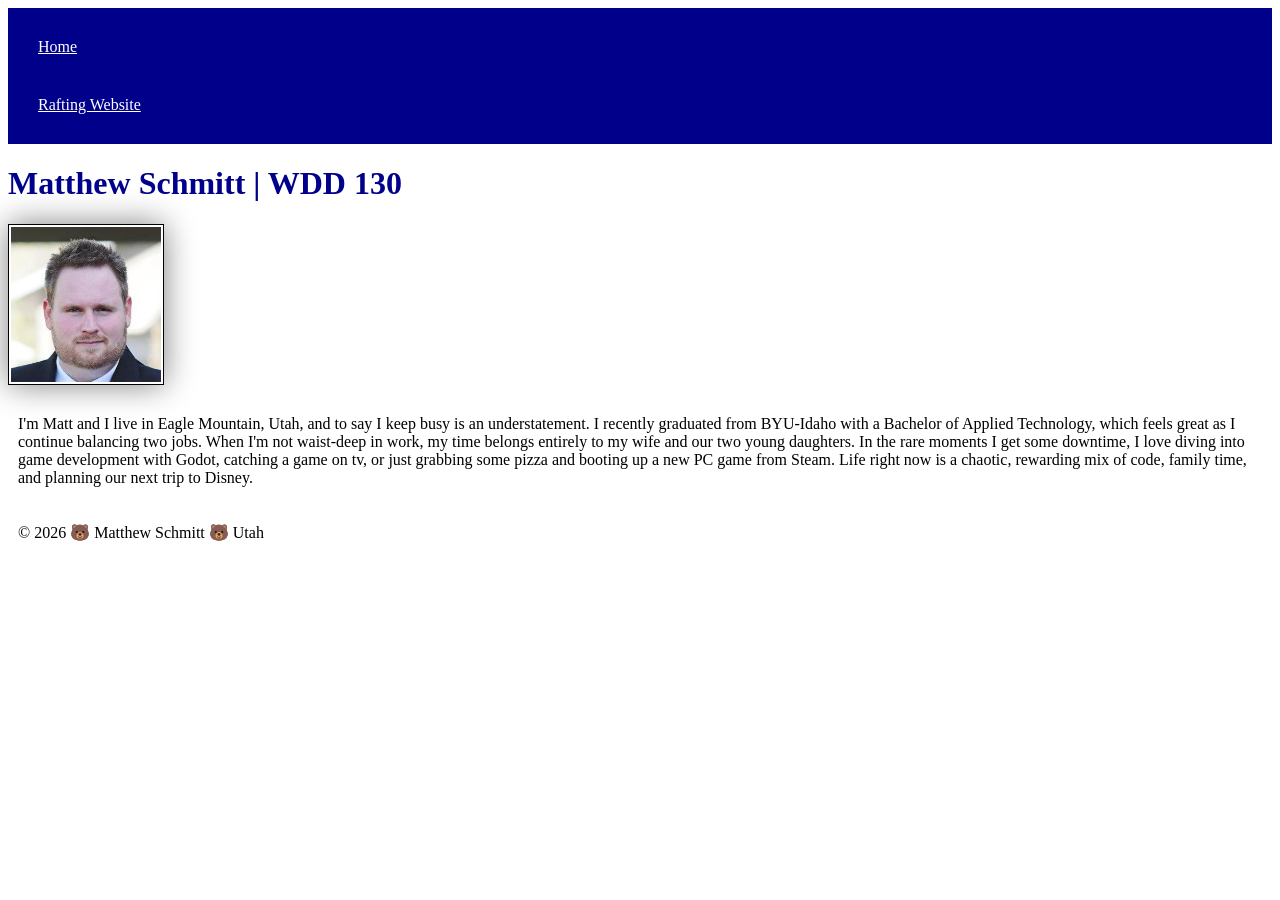
<file: index.html>
<!DOCTYPE html>
<html lang="en">

<head>
    <meta charset="UTF-8">
    <meta name="viewport" content="width=device-width, initial-scale=1.0">
    <title>Matthew Schmitt | WDD 130 | Personal Homepage</title>
    <link rel="stylesheet" href="styles/styles.css">
</head>

<body>
    <header>
        <nav>
            <a href="#">Home</a>
            <a href="wwr/">Rafting Website</a>
        </nav>
    </header>
    <main>
        <h1>Matthew Schmitt | WDD 130</h1>
        <img src="images/profile.jpg" alt="Headshot of Matthew Schmitt Smiling" width="200px">
        <p>I'm Matt and I live in Eagle Mountain, Utah, and to say I keep busy
            is an understatement. I recently graduated from BYU-Idaho with a Bachelor of Applied
            Technology,
            which feels great as I continue balancing two jobs. When I'm not
            waist-deep in work, my time belongs entirely to my wife and our two young
            daughters. In the rare moments I get some downtime, I love diving into game
            development with Godot, catching a game on tv, or just grabbing some pizza and booting
            up a new PC game from
            Steam. Life right now is a chaotic, rewarding mix of code, family time, and planning our
            next trip
            to Disney.</p>
    </main>
    <footer>
        <p>&copy 2026 🐻 Matthew Schmitt 🐻 Utah</p>
    </footer>
</body>

</html>
</file>
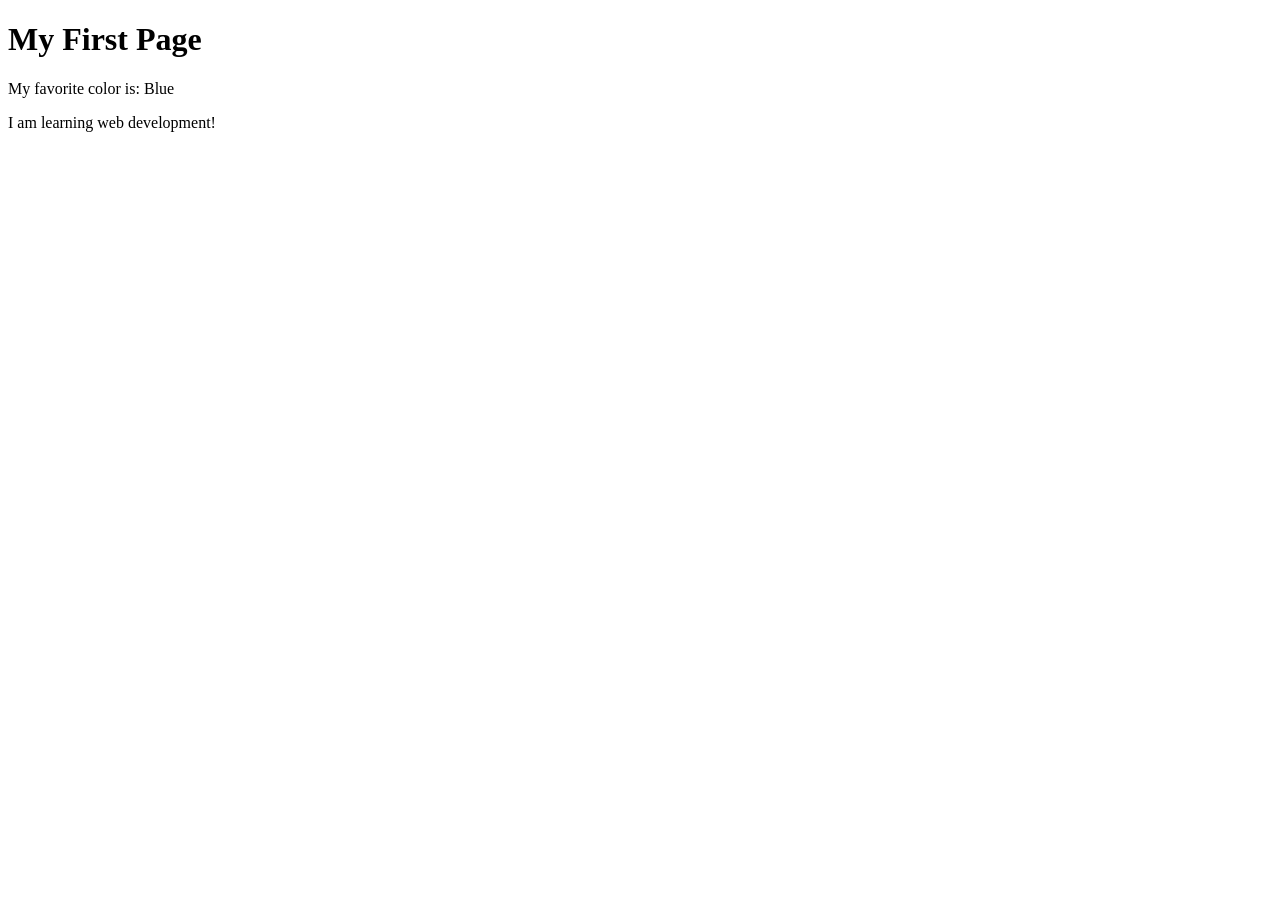
<file: week01/first-page.html>
<!DOCTYPE html>
<html lang="en">

<head>
    <meta charset="UTF-8">
    <meta name="viewport" content="width=device-width, initial-scale=1.0">
    <title>My First Page</title>
</head>

<body>
    <h1>My First Page</h1>
    <p>My favorite color is: Blue</p>
    <p>I am learning web development!</p>
</body>

</html>
</file>
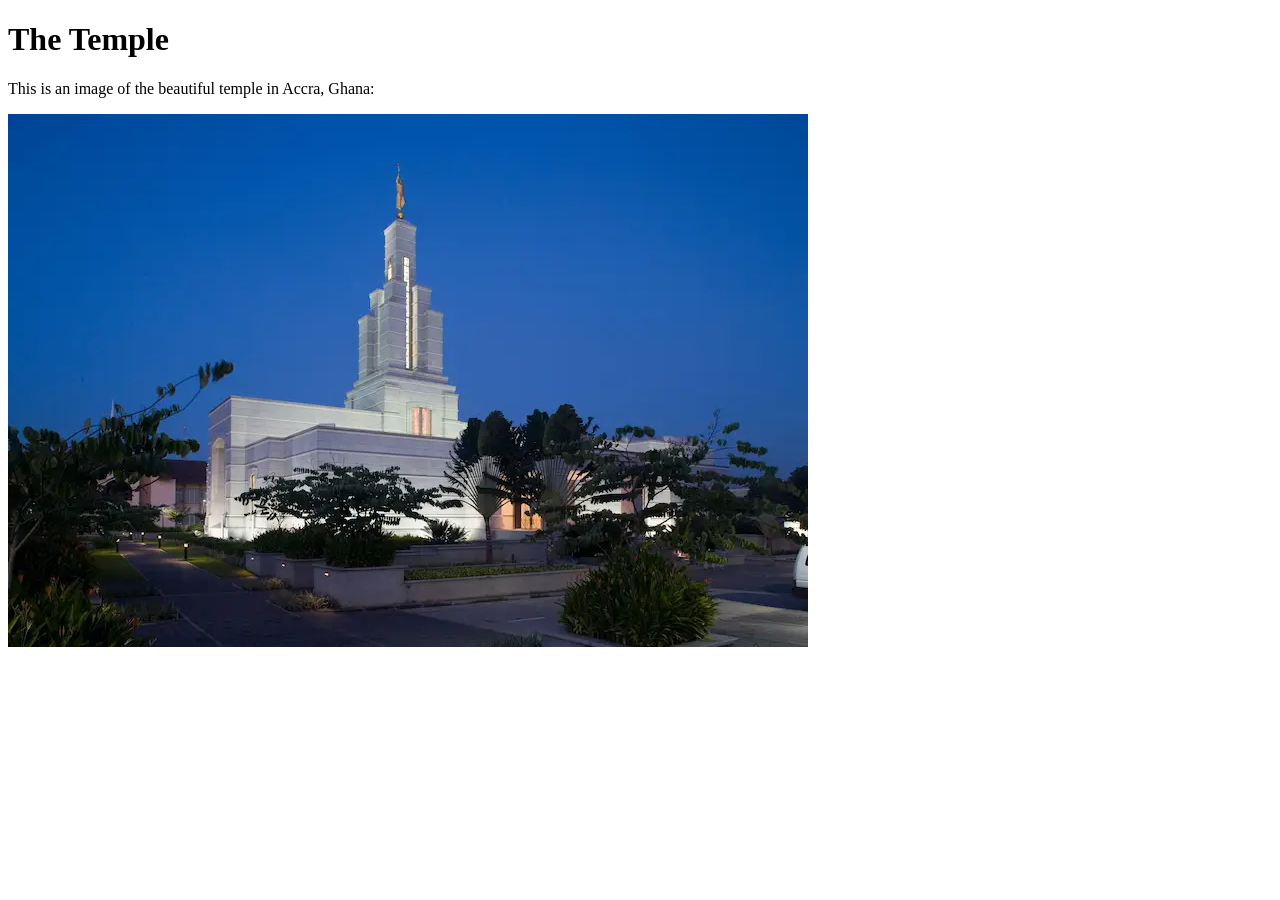
<file: week01/images.html>
<!DOCTYPE html>
<html lang="en">

<head>
    <meta charset="UTF-8">
    <meta name="viewport" content="width=device-width, initial-scale=1.0">
    <title>Temple Image</title>
</head>

<body>
    <h1>The Temple</h1>
    <p>This is an image of the beautiful temple in Accra, Ghana:</p>
    <img src="images/temple-small.webp" alt="The Accra Ghana Temple">

</body>

</html>
</file>
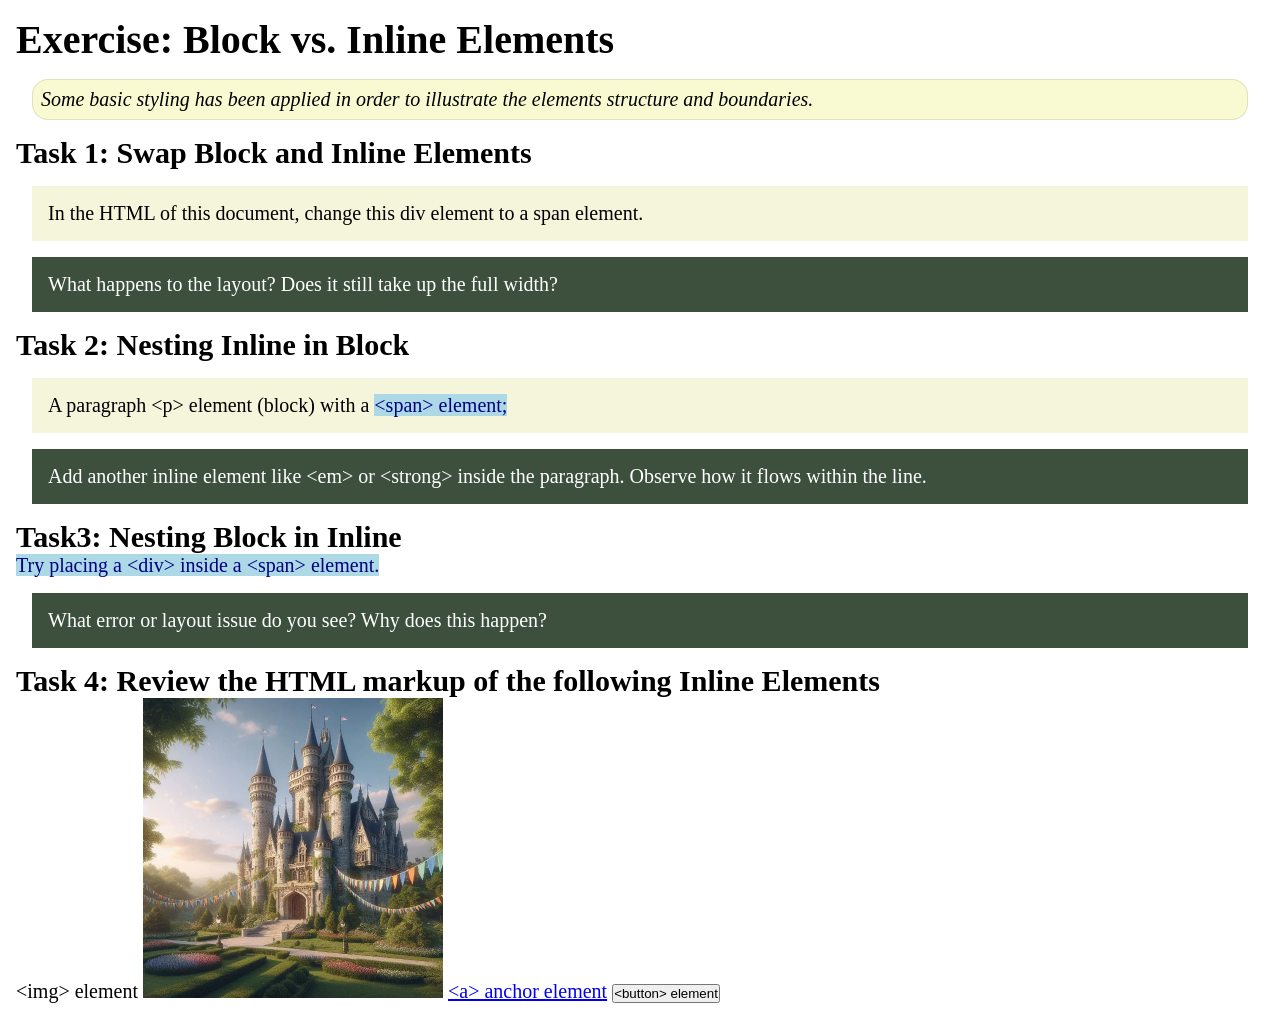
<file: week02/block-vs-inline.html>
<!DOCTYPE html>
<html lang="en">

<head>
    <meta charset="UTF-8">
    <meta name="viewport" content="width=device-width, initial-scale=1.0">
    <title>Exercise: Block vs. Inline Elements</title>
    <link rel="stylesheet" href="styles/block-vs-inline.css">
</head>

<body>
    <main>
        <h1>Exercise: Block vs. Inline Elements</h1>
        <p class="note">Some basic styling has been applied in order to illustrate the elements structure and
            boundaries.</p>

        <h2>Task 1: Swap Block and Inline Elements</h2>
        <div>In the HTML of this document, change this div element to a span element.</div>

        <p class="question">What happens to the layout? Does it still take up the full width?</p>

        <h2>Task 2: Nesting Inline in Block</h2>
        <p>A paragraph &lt;p&gt; element (block) with a <span>&lt;span&gt; element;</span></p>
        <p class="question">Add another inline element like &lt;em&gt; or &lt;strong&gt; inside the paragraph. Observe
            how it flows within the line.</p>

        <h2>Task3: Nesting Block in Inline</h2>
        <span>Try placing a &lt;div&gt; inside a &lt;span&gt; element.</span>
            <p class="question">What error or layout issue do you see? Why does this happen?</p>


            <h2>Task 4: Review the HTML markup of the following Inline Elements</h2>
        &lt;img&gt; element
        <img src="images/castle.webp" alt="placeholder image (images are inline)" width="300" height="300">
        <a href="https://churchofjesuschrist.org">&lt;a&gt; anchor element</a>
        <button type="button">&lt;button&gt; element</button>
    </main>
</body>

</html>
</file>
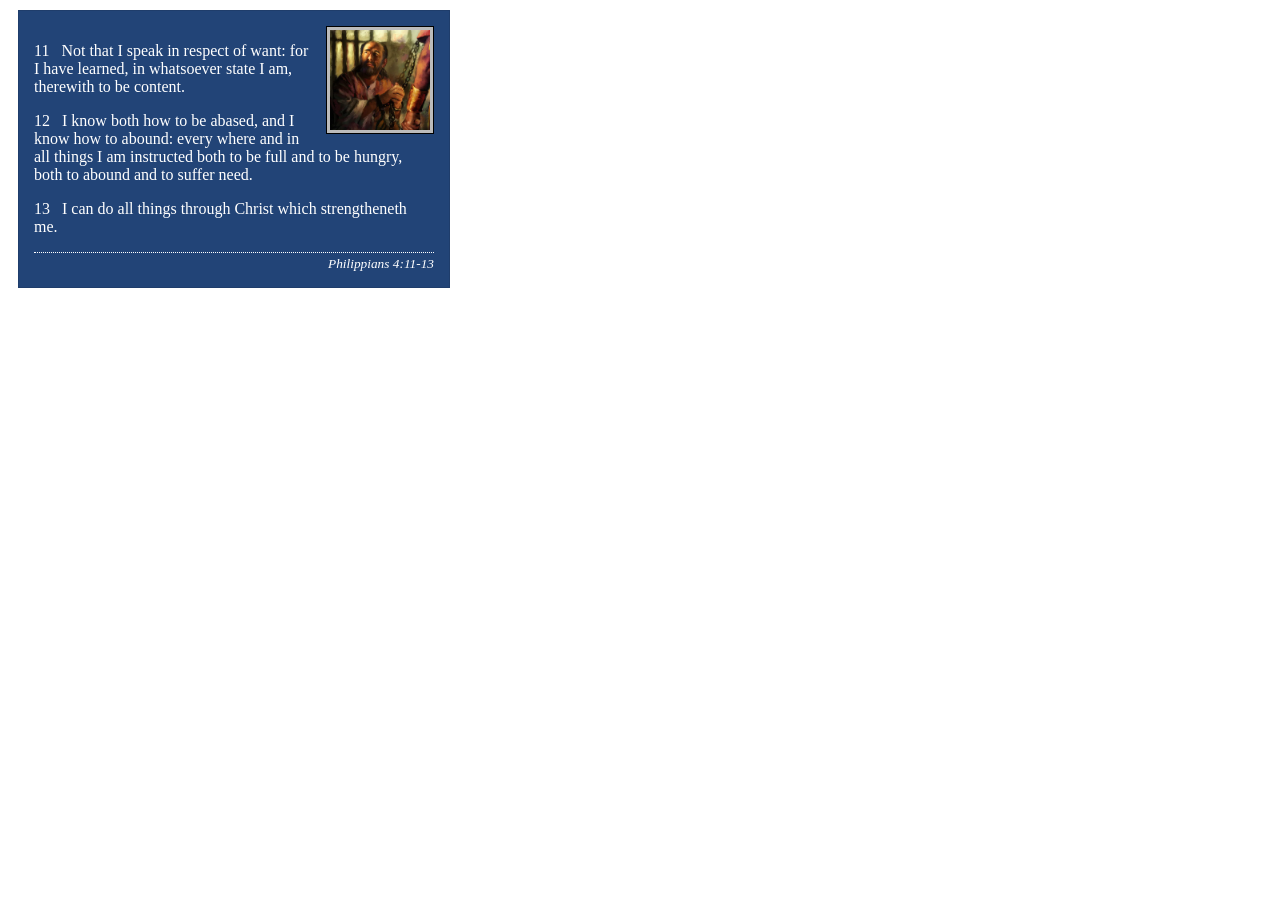
<file: week02/box-model-solution.html>
<!DOCTYPE html>
<html lang="en">
<head>
    <meta charset="UTF-8">
    <meta name="viewport" content="width=device-width, initial-scale=1.0">
    <title>Box Model Activity</title>
    <link rel="stylesheet" href="styles/box-model-solution.css">
</head>
<body>
    <main>
        <div class="callout">
            <img src="images/apostle-paul-imprisoned.webp" alt="Paul the Apostle - Imprisoned in Rome" width="200" height="200">
            <blockquote>
                <p>11 &nbsp; Not that I speak in respect of want: for I have learned, in whatsoever state I am, therewith to be content.</p>
                <p>12 &nbsp; I know both how to be abased, and I know how to abound: every where and in all things I am instructed both to be full and to be hungry, both to abound and to suffer need.</p>
                <p>13 &nbsp; I can do all things through Christ which strengtheneth me.</p>
            </blockquote>
            <cite>Philippians 4:11-13</cite>
        </div>
    </main>
</body>
</html>
</file>
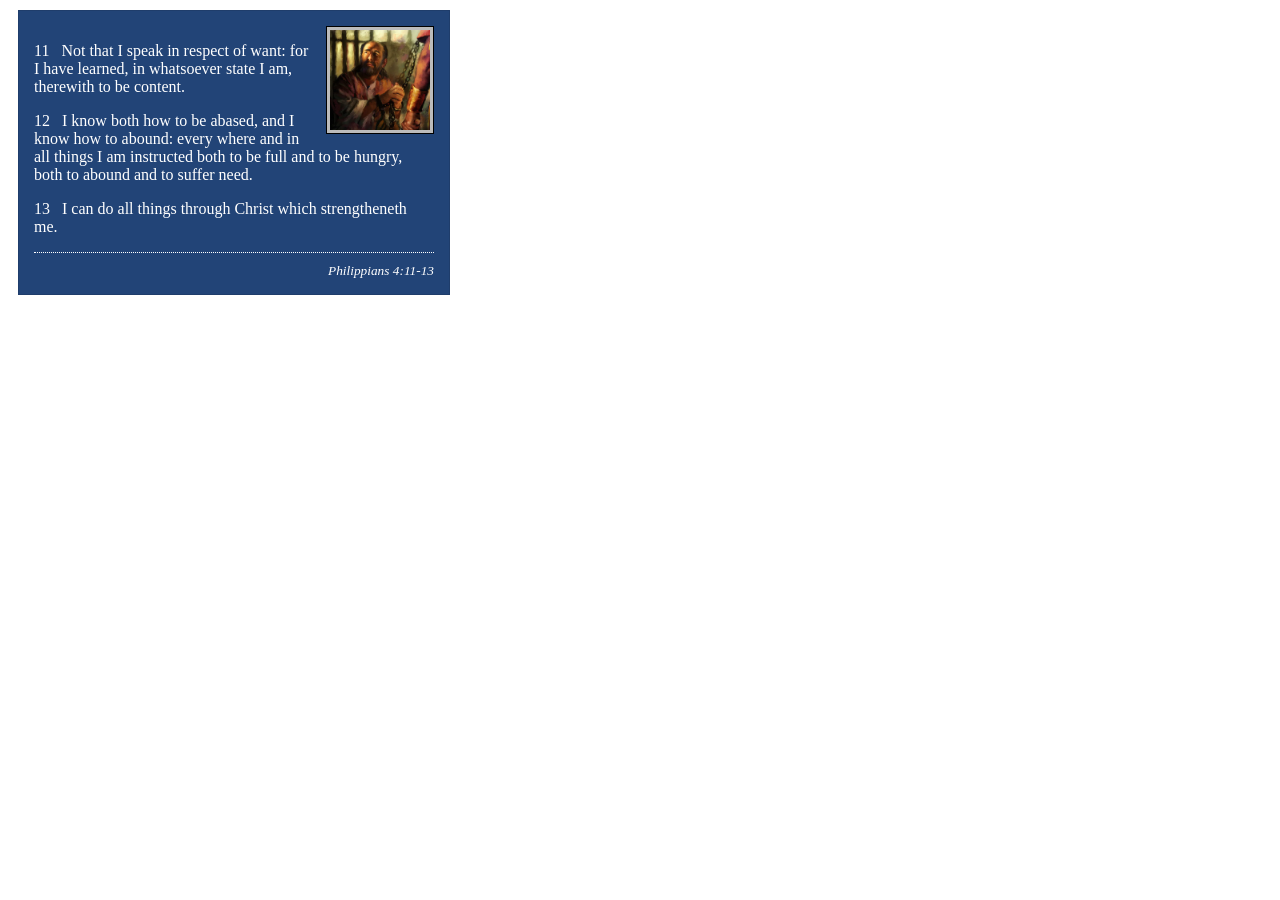
<file: week02/box-model.html>
<!DOCTYPE html>
<html lang="en">

<head>
    <meta charset="UTF-8">
    <meta name="viewport" content="width=device-width, initial-scale=1.0">
    <title>Box Model Activity</title>
    <link rel="stylesheet" href="styles/box-model.css">
</head>

<body>
    <main>
        <div class="callout">
            <img src="images/apostle-paul-imprisoned.webp"
              alt="Paul the Apostle - Imprisoned in Rome" width="200" height="200">
            <blockquote>
                <p>11 &nbsp; Not that I speak in respect of want: for I have learned, in whatsoever
                    state I am, therewith to be content.</p>
                <p>12 &nbsp; I know both how to be abased, and I know how to abound: every where and
                    in all things I am instructed both to be full and to be hungry, both to abound
                    and to suffer need.</p>
                <p>13 &nbsp; I can do all things through Christ which strengtheneth me.</p>
            </blockquote>
            <cite>Philippians 4:11-13</cite>
        </div>
    </main>
</body>

</html>
</file>
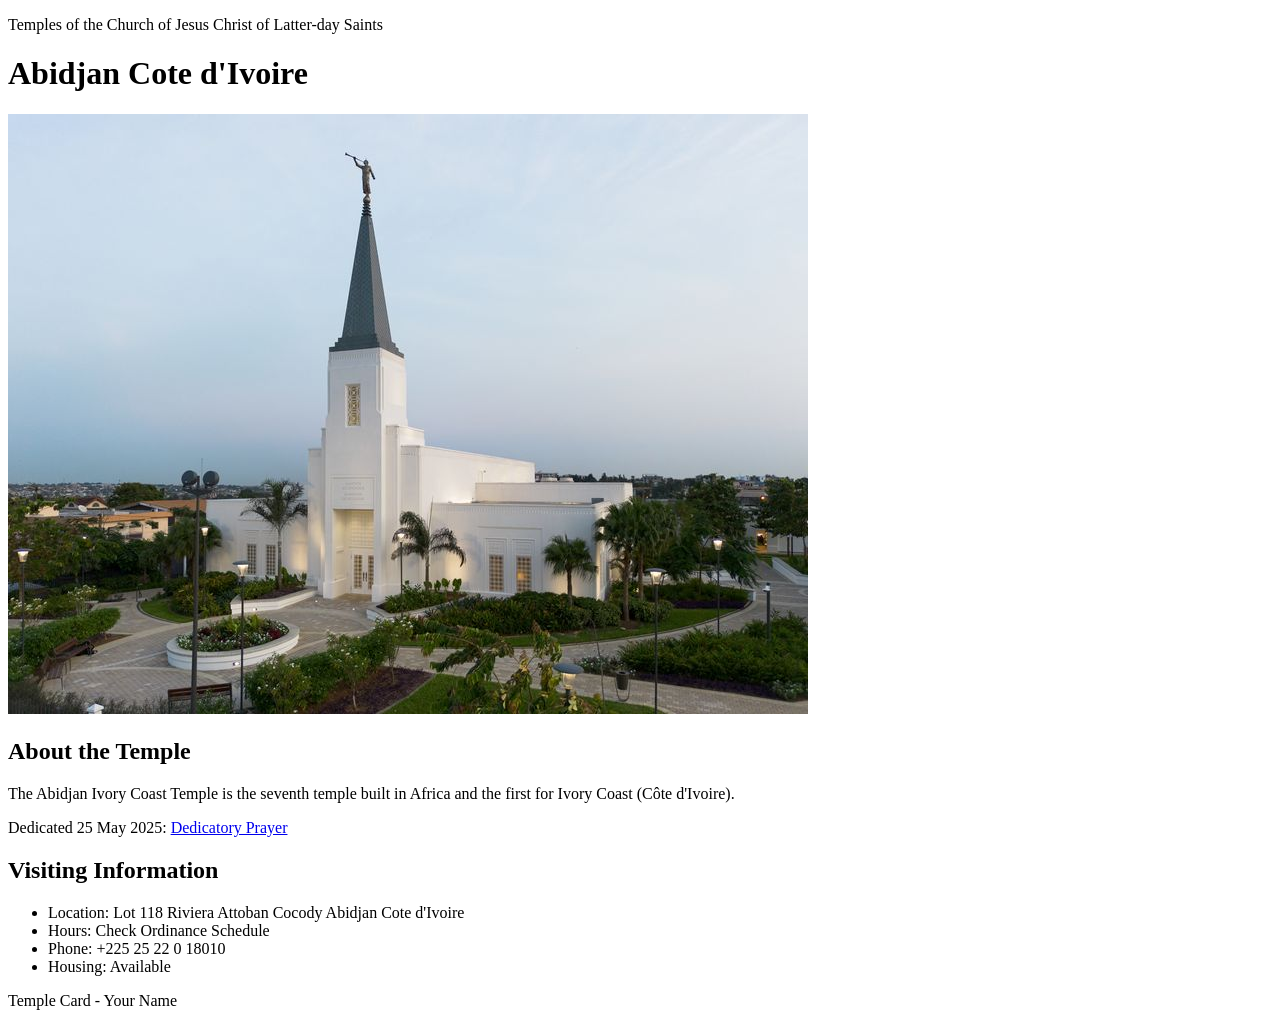
<file: week02/temple.html>
<!DOCTYPE html>
<html lang="en">

<head>
    <meta charset="UTF-8">
    <meta name="viewport" content="width=device-width, initial-scale=1.0">
    <title>Temple Card - Abidjan Cote d'Ivoire</title>
</head>

<body>
    <header>
        <p>Temples of the Church of Jesus Christ of Latter-day Saints</p>
    </header>
    <main>
        <h1>Abidjan Cote d'Ivoire</h1>
        <picture>
            <img src="images/abidjan-ivory-coast.jpeg" alt="Abidjan Cote d'Ivoire Temple">
        </picture>
        <section>
            <h2>About the Temple</h2>
            <p>The Abidjan Ivory Coast Temple is the seventh temple built in Africa and the first for Ivory Coast (Côte
                d'Ivoire).</p>
            <p>Dedicated 25 May 2025: <a
                    href="https://www.churchofjesuschrist.org/temples/dedicatory-prayer/abidjan-ivory-coast-temple/2025-05-25?lang=eng"
                    target="_blank" rel="noopener noreferrer">Dedicatory Prayer</a></p>
        </section>
        <section>
            <h2>Visiting Information</h2>
            <ul>
                <li>Location: Lot 118 Riviera Attoban Cocody Abidjan Cote d'Ivoire</li>
                <li>Hours: Check Ordinance Schedule</li>
                <li>Phone: +225 25 22 0 18010</li>
                <li>Housing: Available</li>
            </ul>
        </section>
    </main>
    <footer>
        <p>Temple Card - Your Name</p>
    </footer>
</body>

</html>
</file>
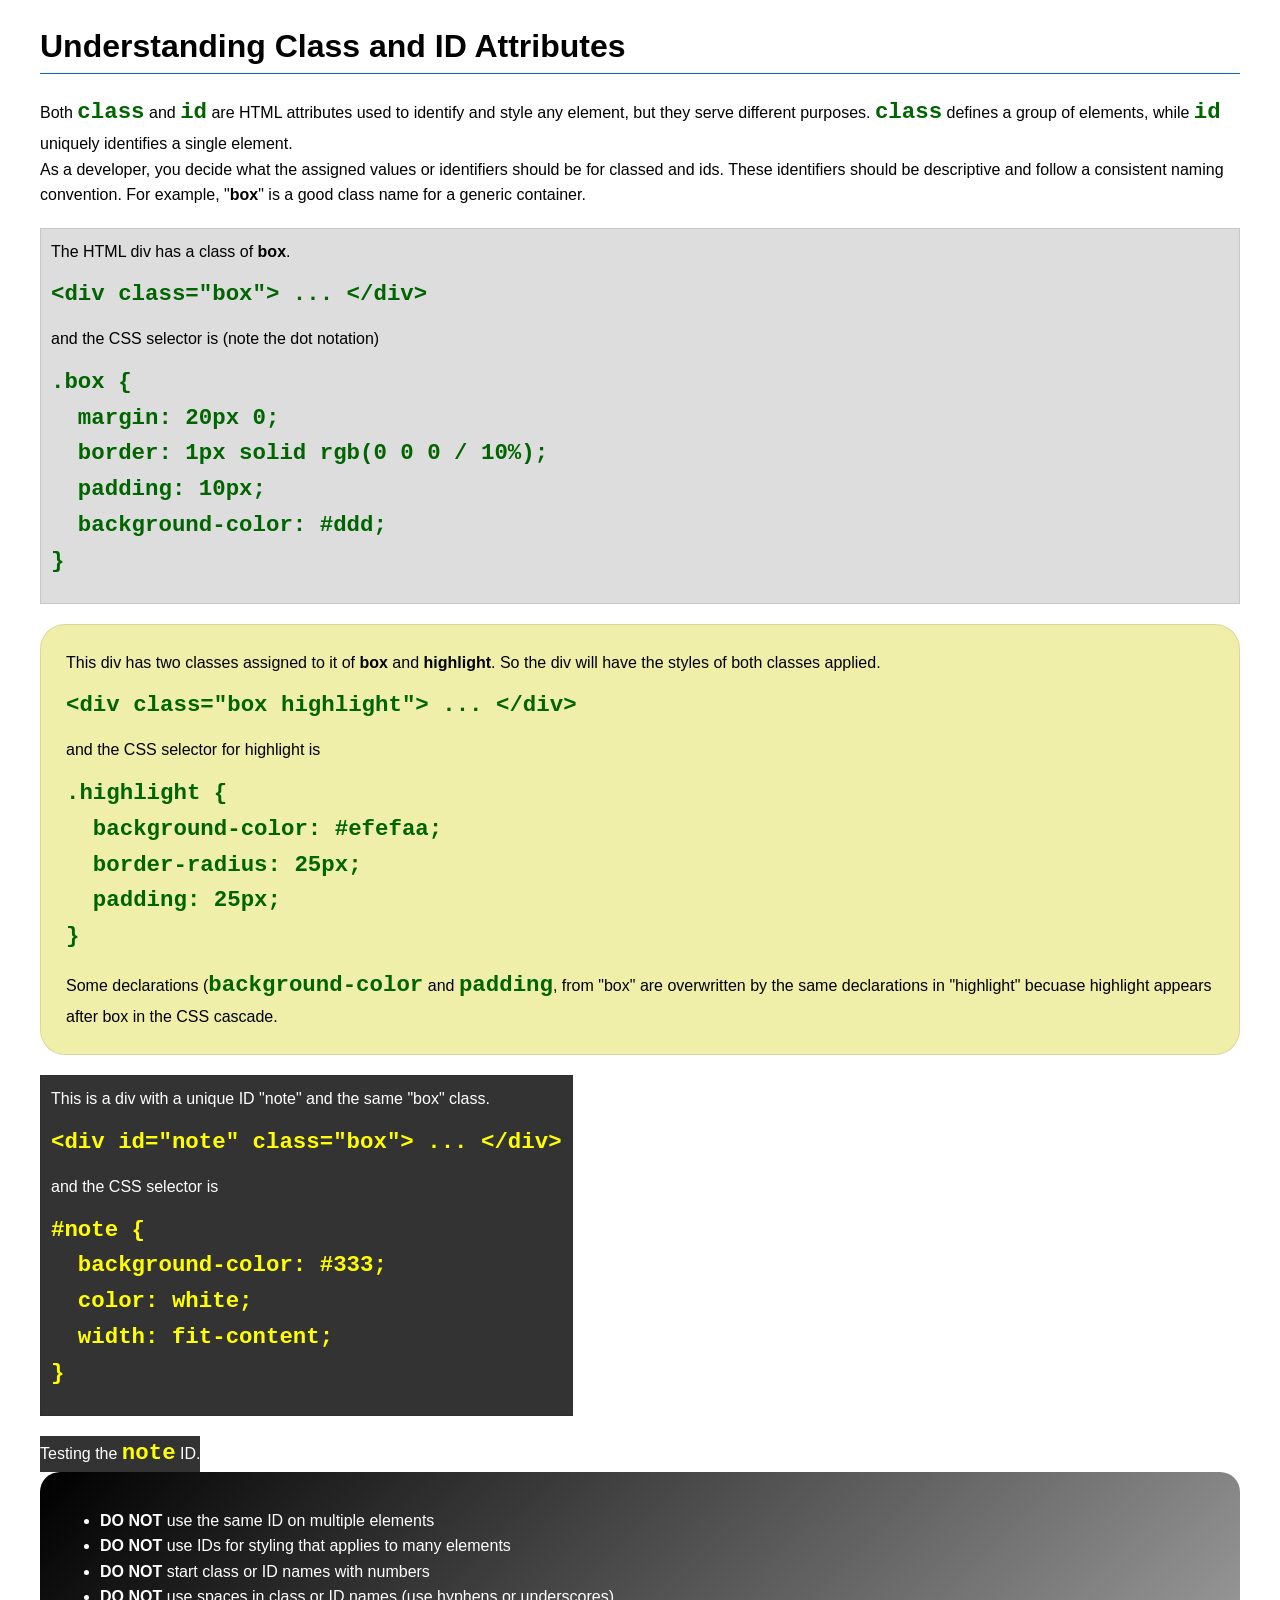
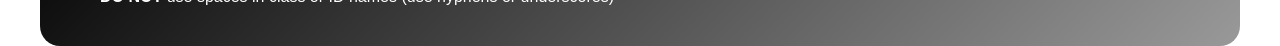
<file: week03/class-and-id.html>
<!DOCTYPE html>
<html lang="en">

<head>
    <meta charset="UTF-8">
    <meta name="viewport" content="width=device-width, initial-scale=1.0">
    <title>Class vs ID Attributes</title>
    <link rel="stylesheet" href="styles/class-and-id.css">
</head>

<body>
    <h1>Understanding Class and ID Attributes</h1>
    <p>Both <code>class</code> and <code>id</code> are HTML attributes used to identify and style any element, but they
        serve different purposes. <code>class</code> defines a group of elements, while <code>id</code> uniquely
        identifies a single element.</p>
    <p>As a developer, you decide what the assigned values or identifiers should be for classed and ids. These
        identifiers should be
        descriptive and follow a consistent naming convention. For example, "<strong>box</strong>" is a good class name
        for a generic container.</p>
    <div class="box">
        <p>The HTML div has a class of <strong>box</strong>.</p>
        <pre><code class="html">&lt;div class="box"&gt; ... &lt;/div&gt;</code></pre>
        and the CSS selector is (note the dot notation)
        <pre><code class="css">.box {
  margin: 20px 0;
  border: 1px solid rgb(0 0 0 / 10%);
  padding: 10px;
  background-color: #ddd; 
}</code></pre>
    </div>

    <div class="box highlight">
        <p>This div has two classes assigned to it of <strong>box</strong> and <strong>highlight</strong>. So the div
            will have the styles of both classes applied.</p>
        <pre><code class="html">&lt;div class="box highlight"&gt; ... &lt;/div&gt;</code></pre>
        and the CSS selector for highlight is
        <pre><code class="css">.highlight {
  background-color: #efefaa;
  border-radius: 25px;
  padding: 25px;
}</code></pre>
<p>Some declarations (<code>background-color</code> and <code>padding</code>, from "box" are overwritten by the same declarations in "highlight" becuase highlight appears after box in the CSS cascade.</p>
    </div>

    <div id="note" class="box">
        <p>This is a div with a unique ID "note" and the same "box" class.</p>
        <pre><code class="html">&lt;div id="note" class="box"&gt; ... &lt;/div&gt;</code></pre>
        and the CSS selector is
        <pre><code class="css">#note {
  background-color: #333;
  color: white;
  width: fit-content;
}</code></pre>
    </div>

    <div id="note">
        <p>Testing the <code>note</code> ID.</p>
    </div>

    <section id="best-practice">
        <ul>
            <li><strong>DO NOT</strong> use the same ID on multiple elements</li>
            <li><strong>DO NOT</strong> use IDs for styling that applies to many elements</li>
            <li><strong>DO NOT</strong> start class or ID names with numbers</li>
            <li><strong>DO NOT</strong> use spaces in class or ID names (use hyphens or underscores)</li>
        </ul>
    </section>




</body>

</html>
</file>
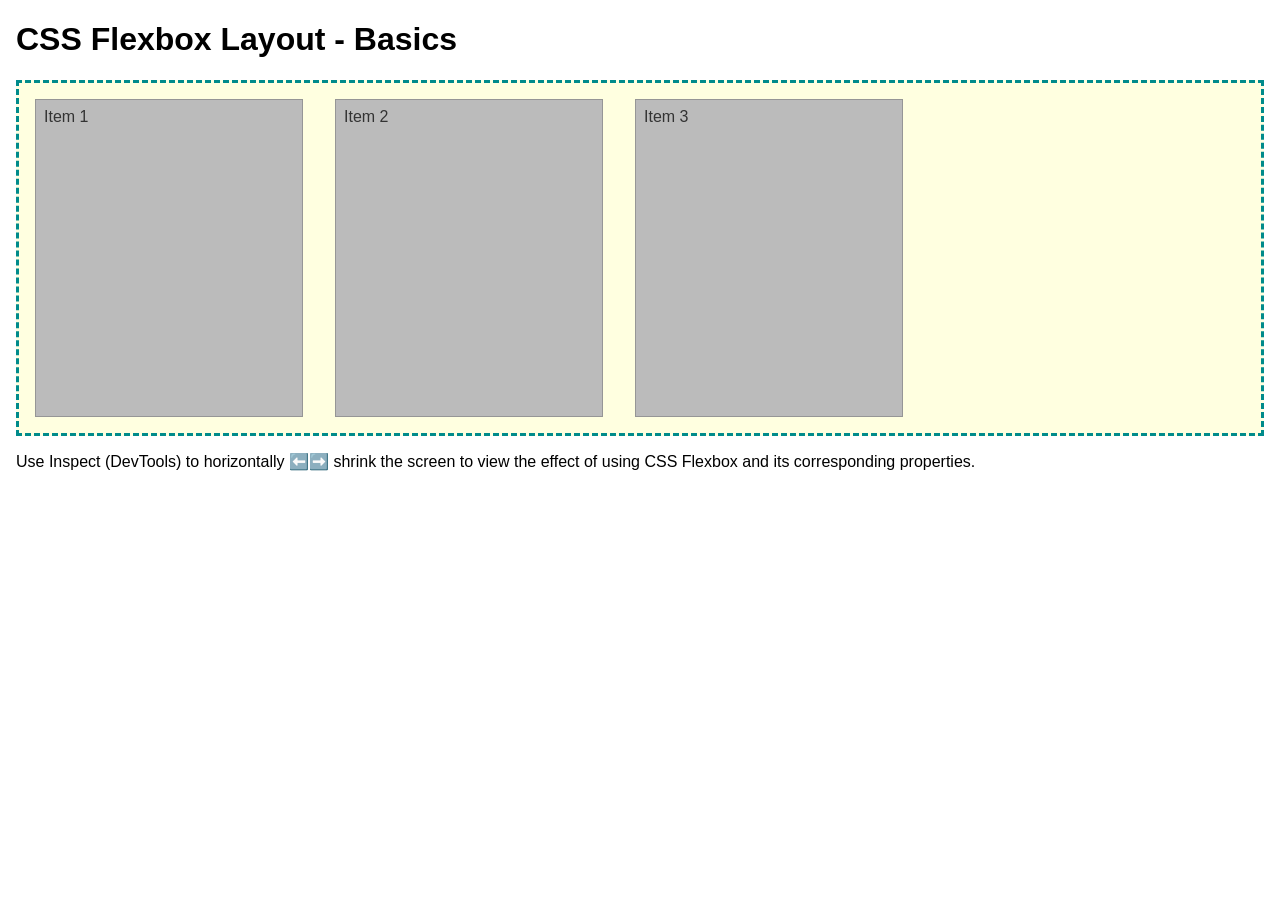
<file: week04/flexbox-layout.html>
<!DOCTYPE html>
<html lang="en">
<head>
    <meta charset="UTF-8">
    <meta name="viewport" content="width=device-width, initial-scale=1.0">
    <title>CSS Flexbox Layout - Basics</title>
    <link rel="stylesheet" href="styles/flexbox.css">
</head>
<body>
    <main>
        <h1>CSS Flexbox Layout - Basics</h1>
        <div class="flex-container">
            <div class="flex-item item1">Item 1</div>
            <div class="flex-item item2">Item 2</div>
            <div class="flex-item item3">Item 3</div>
        </div>
        <p>Use Inspect (DevTools) to horizontally ⬅️➡️ shrink the screen to view the effect of using CSS Flexbox and its corresponding properties.</p>
    </main>
</body>
</html>
</file>
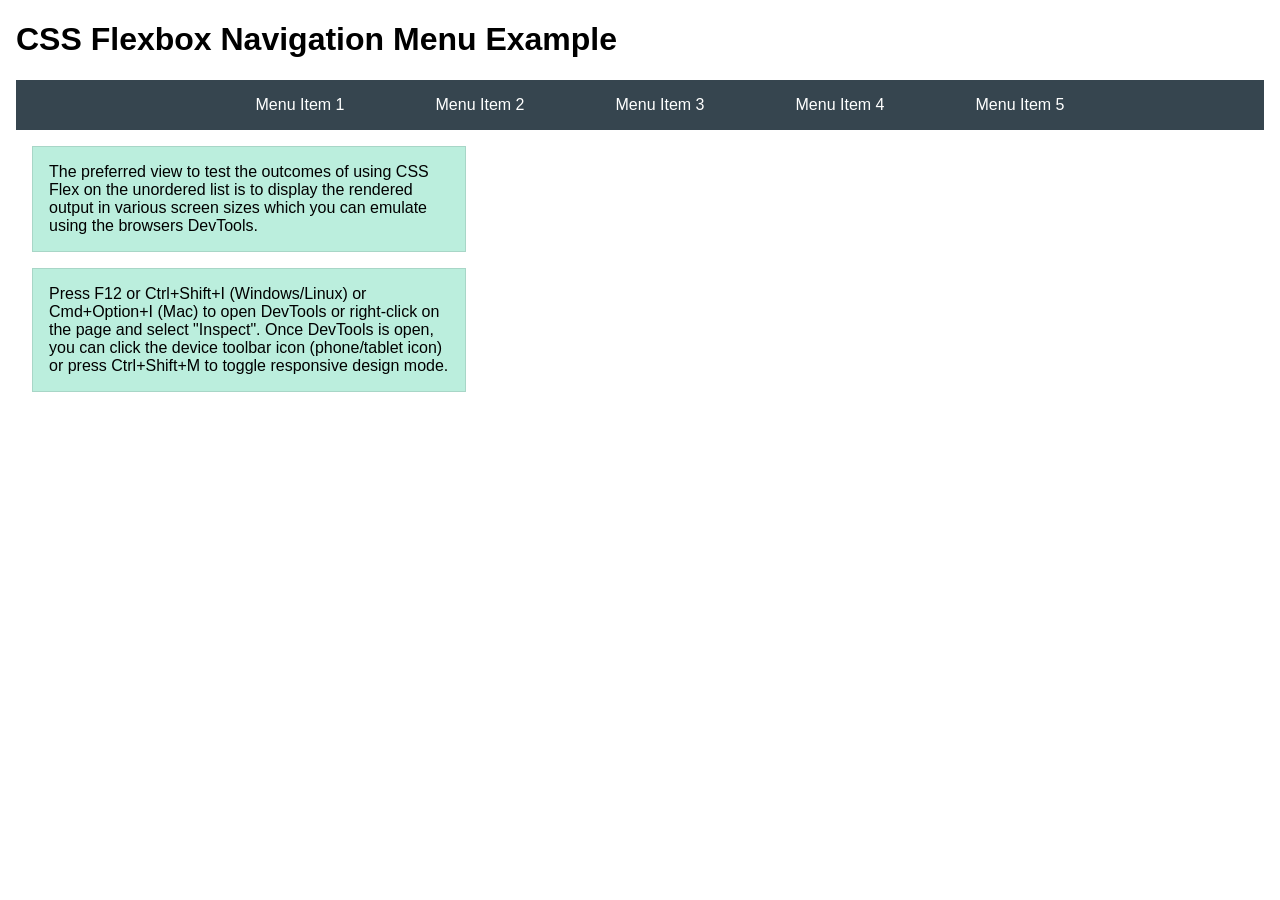
<file: week04/flexbox-menu.html>
<!DOCTYPE html>
<html lang="en">
<head>
    <meta charset="UTF-8">
    <meta name="viewport" content="width=device-width, initial-scale=1.0">
    <title>CSS Flexbox - Navigation Menu</title>
    <link rel="stylesheet" href="styles/flexbox-menu.css">
</head>
<body>
    <main>
        <h1>CSS Flexbox Navigation Menu Example</h1>
        <nav>
            <ul>
                <li><a href="#">Menu Item 1</a></li>
                <li><a href="#">Menu Item 2</a></li>
                <li><a href="#">Menu Item 3</a></li>
                <li><a href="#">Menu Item 4</a></li>
                <li><a href="#">Menu Item 5</a></li>
            </ul>
        </nav>
        <p>The preferred view to test the outcomes of using CSS Flex on the unordered list is to display the rendered output in various screen sizes which you can emulate using the browsers DevTools.</p>

        <p>Press F12 or Ctrl+Shift+I (Windows/Linux) or Cmd+Option+I (Mac) to open DevTools or right-click on the page and select "Inspect". Once DevTools is open, you can click the device toolbar icon (phone/tablet icon) or press Ctrl+Shift+M to toggle responsive design mode.</p>

                      
        
    </main>
</body>
</html>
</file>
<file: styles/styles.css>
nav {
    background-color: darkblue;
    padding: 10px;
}

nav a {
    color: white;
    display: block;
    padding: 20px;
}

h1 {
    color: darkblue;
}

img {
    width: 150px;
    height: auto;
    border: 1px solid black;
    padding: 2px;
    box-shadow: 0 0 30px gray;
}

p {
    padding: 10px;
}
</file>
<file: week02/styles/block-vs-inline.css>
* {
    margin: 0;
    padding: 0;
}

body {
    font-size: 20px;
    margin: 1rem;
}

p,
div {
    background-color: beige;
    margin: 1rem;
    padding: 1rem;
}

span {
    color: navy;
    background-color: lightblue;
}

code {
    margin: 0;
    padding: 0;
    color: green;
    font-size: 1.2rem;
}

.note {
    font-style: italic;
    background-color: lightgoldenrodyellow;
    border-radius: 1rem;
    border: 1px solid rgb(0 0 0 / 10%);
    margin: 1rem;
    padding: .5rem;
}

.question {
    background-color: #3d503d;
    color: #fff;
}
</file>
<file: week02/styles/box-model-solution.css>
.callout {
    max-width: 400px;
    margin: 10px;
    border: 1px solid rgba(0, 0, 0, .1);
    padding: 15px;
    background-color: #247;
    color: #fff;
}

.callout img {
    float: right;
    margin: 0 0 10px 15px;
    border: 1px solid #000;
    padding: 3px;
    background-color: #bbb;
    width: 100px;
    height: auto;

}

blockquote {
    margin: 0;
}

cite {
    display: block;
    border-top: 1px dotted #fff;
    padding-top: 3px;
    text-align: right;
    font-size: smaller;
}
</file>
<file: week02/styles/box-model.css>
.callout {
    max-width: 400px;
    margin: 10px;
    border: 1px solid rgb(0 0 0 / 0.1);
    padding: 15px;
    background-color: #247;
    color: #fff;
}

.callout img {
    float: right;
    margin: 0 0 10px 15px;
    border: 1px solid #000;
    padding: 3px;
    background-color: #bbb;
    width: 100px;
    height: auto;
}

blockquote {
    margin: 0;
}

cite {
    display: block;
    border-top: 1px dotted #fff;
    text-align: right;
    font-size: smaller;
    padding: 10px 0 0 0;
}
</file>
<file: week03/styles/class-and-id.css>
body {
    font-family: Arial, sans-serif;
    line-height: 1.6;
    margin: 0;
    padding: 0 40px;
}

h1 {
    border-bottom: 1px solid rgb(0 110 182);
    padding-bottom: 0;
}



p {
    margin: 0;
}

code {
    color: darkgreen;
    font-weight: 700;
    font-size: 1.4rem;
}

/* Class examples - can be reused */

.box {
    margin: 20px 0;
    border: 1px solid rgb(0 0 0 / 10%);
    padding: 10px;
    background-color: #ddd; /* this is shorthand for #dddddd */
}

.highlight {
    background-color: #efefaa;
    border-radius: 25px;
    padding: 25px;
}

/* ID examples - should be unique */

#note {
    background-color: #333;
    color: white;
    width: fit-content;
}

#note code {
    color: yellow;
}

#best-practice {
    background: linear-gradient(135deg, #000 0%, #999 100%);
    color: white;
    border-radius: 20px;
    padding: 20px
}
</file>
<file: week04/styles/flexbox.css>
body {
    font-family: Helvetica, Arial, sans-serif;
    margin: 1rem;
}

.flex-container {
    border: 3px dashed darkcyan;
    background-color: lightyellow;
    display: flex;
    flex-wrap: wrap;
}

.flex-item {
    width: 250px;
    margin: 1rem;
    border: 1px solid rgb(0 0 0 / 20%);
    padding: 0.5rem;
    background-color: #bbb;
    color: #333;
}

.item1 {
    min-height: 100px;
}

.item2 {
    min-height: 200px;
}

.item3 {
    min-height: 300px;
}
</file>
<file: week04/styles/flexbox-menu.css>
body {
    font-family: Helvetica, Arial, sans-serif;
    margin: 1rem;
}

nav {
    background-color: #36454f;
}

nav ul {
    list-style-type: none;
    display: flex;
    flex-wrap: wrap;
    max-width: 900px;
    margin: 0 auto;
    justify-content: space-around;
    align-items: center;
}

nav a {
    display: block;
    color: #fff;
    text-align: center;
    padding: 1rem;
    text-decoration: none;
}

p {
    margin: 1rem;
    border: 1px solid rgb(0 0 0 / 10%);
    padding: 1rem;
    background-color: #bed;
    max-width: 400px;
}

#devtools-btn {
    background-color: #36454f;
    color: white;
    border: none;
    padding: 12px 24px;
    margin: 1rem;
    font-size: 16px;
    font-family: Helvetica, Arial, sans-serif;
    border-radius: 4px;
    cursor: pointer;
    transition: background-color 0.3s ease;
}

#devtools-btn:hover {
    background-color: #4a5a6a;
}

#devtools-btn:active {
    background-color: #2a3a4a;
}
</file>
